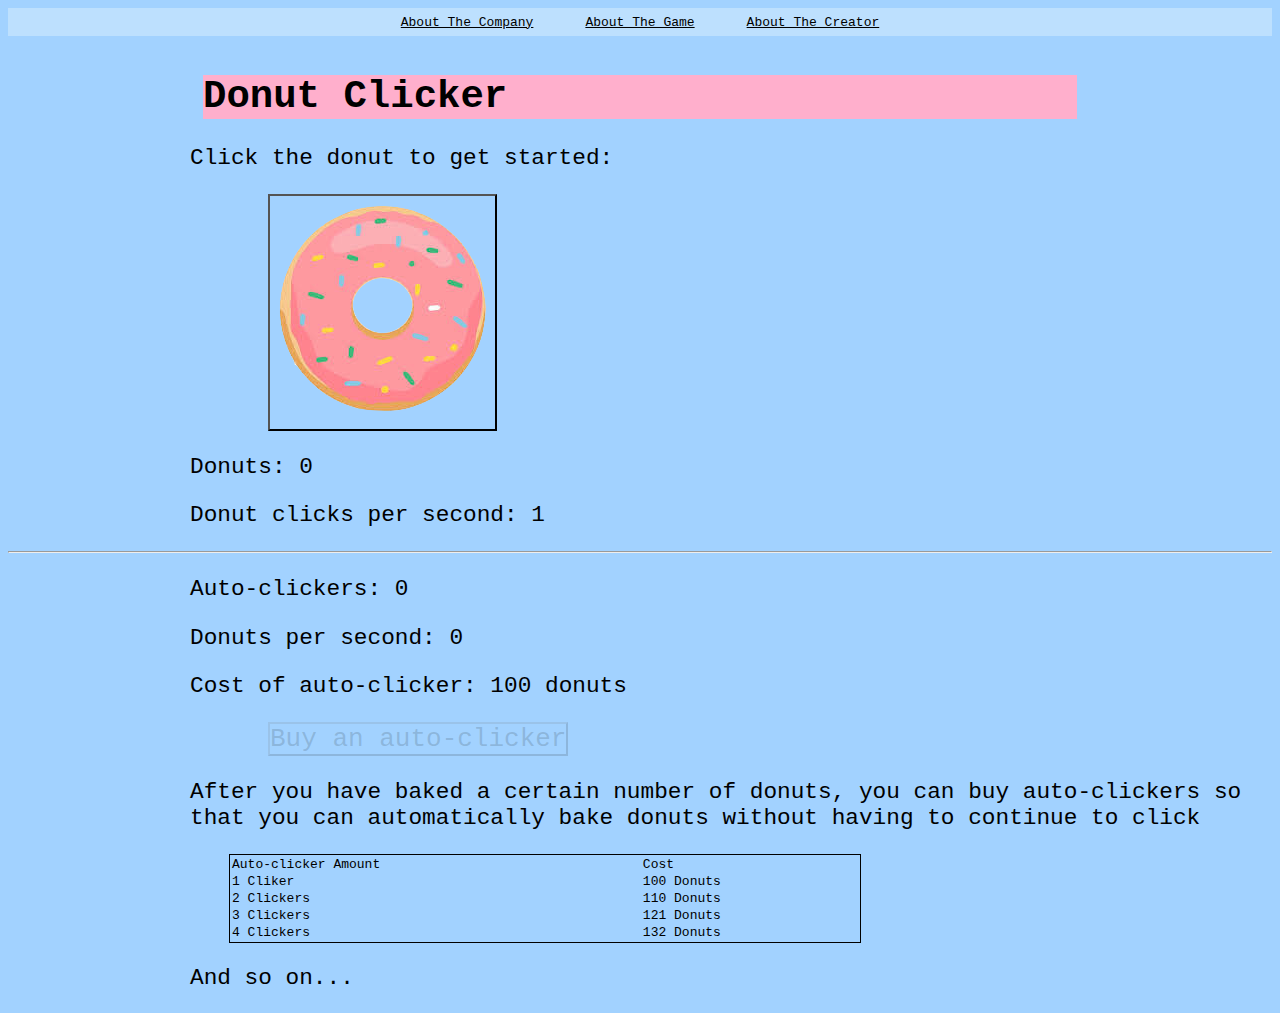
<file: index.html>
<!DOCTYPE html>
<html lang="en">
<head>
    <meta charset="UTF-8">
    <meta http-equiv="X-UA-Compatible" content="IE=edge">
    <meta name="viewport" content="width=device-width, initial-scale=1.0">
    <title>Donut Clicker Game</title>
    <style> .disabled{opacity: 0.5; cursor: not-allowed} </style>
    <link rel="stylesheet" href="style.css">
</head>
    <!-- NAVIGATION TABS-->
    <nav>
        <a href="company.html">About The Company</a></button>
        <a href="game.html">About The Game</a></button>
        <a href="creator.html">About The Creator</a></button>
    </nav>

<body>
    <h1>Donut Clicker</h1>
    <p>Click the donut to get started:</p>
    <button id="donut-button"><img src="donutt.png" alt="donut"></button>

    <p>Donuts: <span id="donut-counter">0</span></p>
    <p>Donut clicks per second: <span id="donut-clicks">1</span></p>
    <hr>

    <p>Auto-clickers: <span id="auto-clicker-count">0</span></p>

    <p>Donuts per second: <span id="auto-clickers">0</span></p>

    <p>Cost of auto-clicker: <span id="auto-clicker-cost">100</span> donuts</p>

    <button id="auto-clicker-button">Buy an auto-clicker</button>
    
   <p>After you have baked a certain number of donuts, you can buy auto-clickers so that 
    you can automatically bake donuts without having to continue to click
   </p>

   <table>
    <tr>
        <td>Auto-clicker Amount </td>
        <td>Cost</td>
    </tr> 
    <tr>
        <td>1 Cliker</td>
        <td>100 Donuts</td>
    </tr>
    <tr>
        <td>2 Clickers</td>
        <td>110 Donuts</td>
    </tr>
    <tr>
        <td>3 Clickers</td>
        <td>121 Donuts</td>
    </tr>
    <tr>
        <td>4 Clickers</td>
        <td>132 Donuts</td>
    </tr>
   </table>

   <p> And so on...</p>

</body>
<script src="app.js"></script>
</html>
</file>
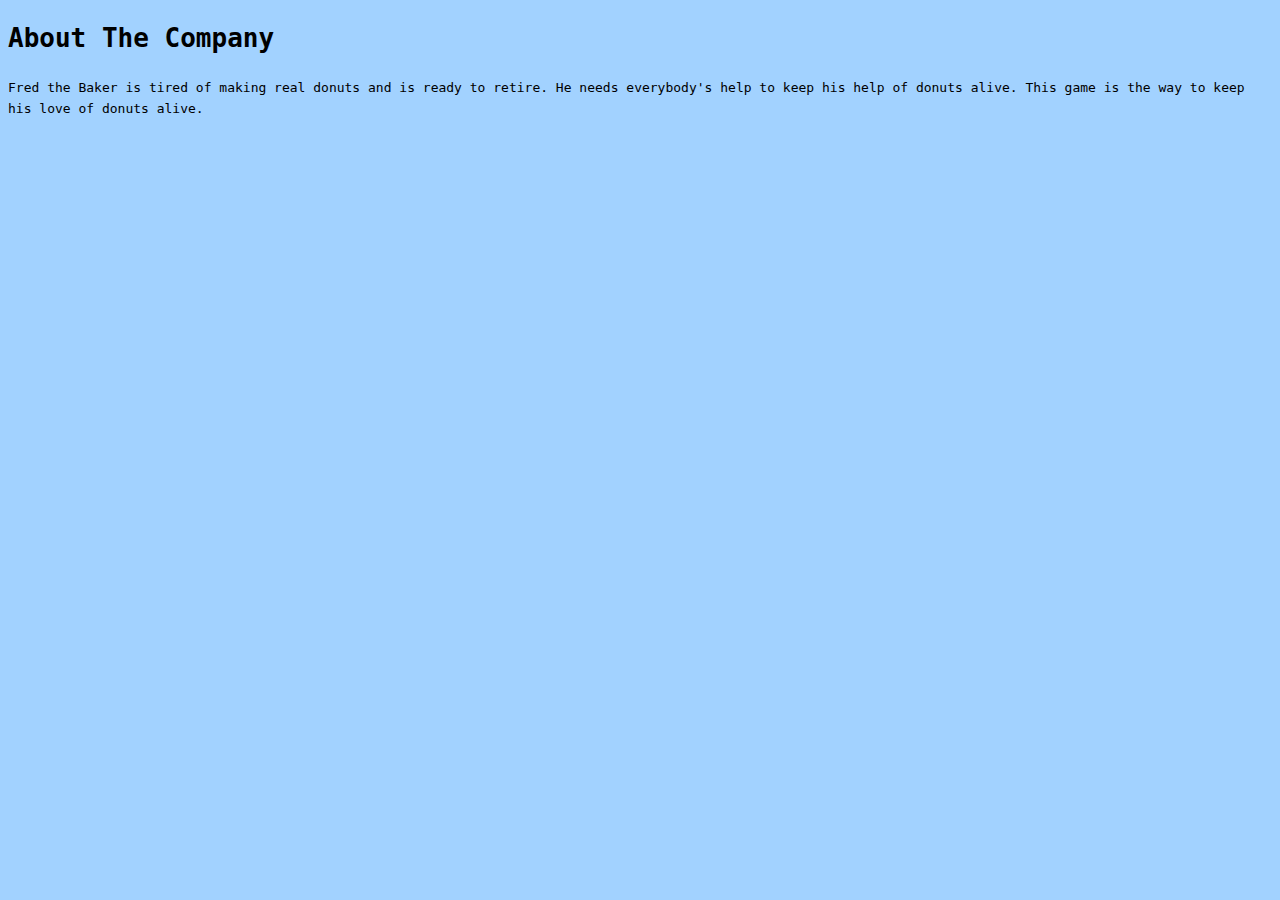
<file: company.html>
<!DOCTYPE html>
<html lang="en">
<head>
    <meta charset="UTF-8">
    <meta http-equiv="X-UA-Compatible" content="IE=edge">
    <meta name="viewport" content="width=device-width, initial-scale=1.0">
    <title>About the Company</title>
    <link rel="stylesheet" href="company.css">
</head>
<body>
    <h1> About The Company</h1>
    <p>Fred the Baker is tired of making real donuts and is ready to retire.
        He needs everybody's help to keep his help of donuts alive. This game 
        is the way to keep his love of donuts alive.</p>

    
</body>
</html>
</file>
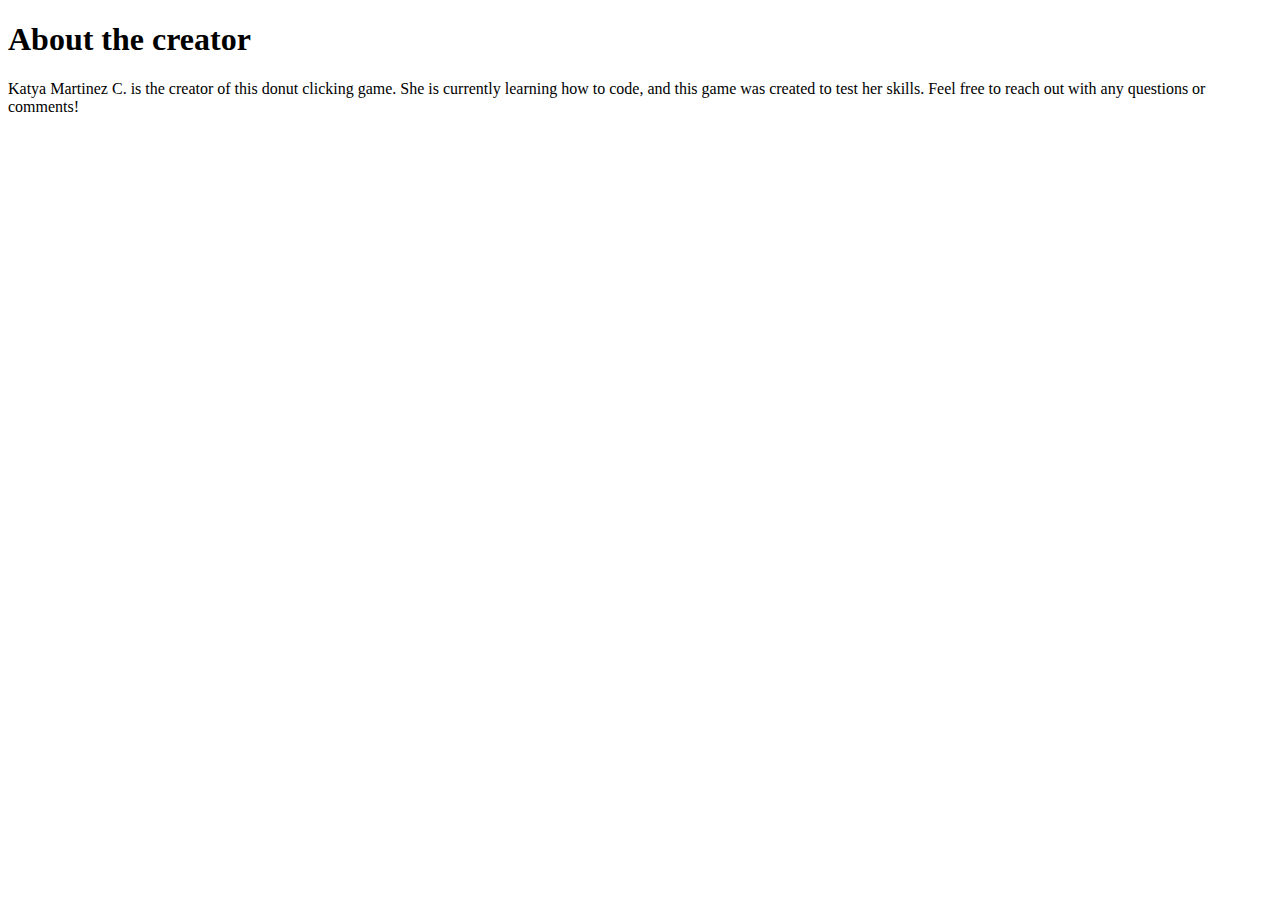
<file: creator.html>
<!DOCTYPE html>
<html lang="en">
<head>
    <meta charset="UTF-8">
    <meta http-equiv="X-UA-Compatible" content="IE=edge">
    <meta name="viewport" content="width=device-width, initial-scale=1.0">
    <title>About the Creator</title>
</head>
<h1>About the creator</h1>
<p>Katya Martinez C. is the creator of this donut clicking game. She
    is currently learning how to code, and this game was created to test 
    her skills. Feel free to reach out with any questions or comments!</p>
<body>
    
</body>
</html>
</file>
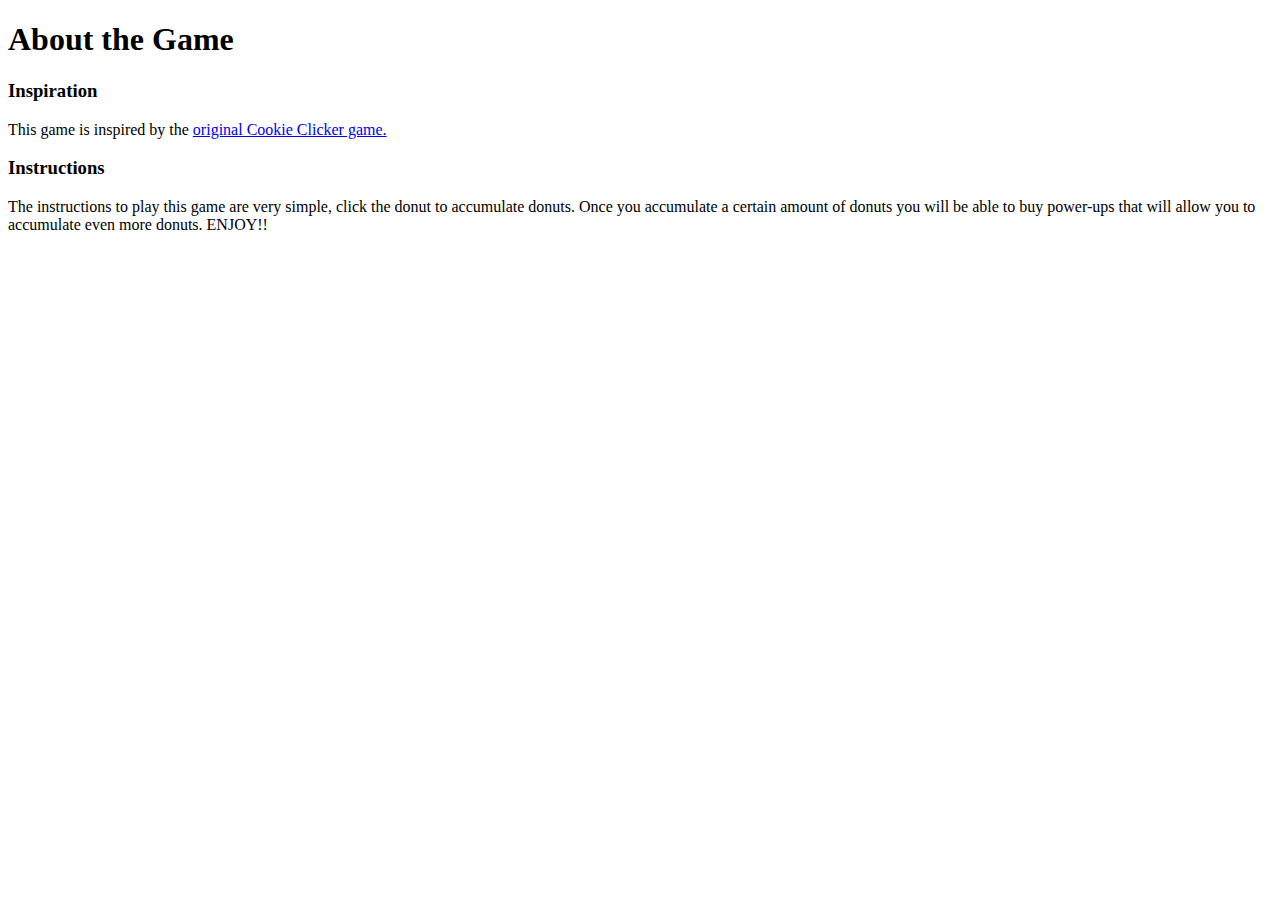
<file: game.html>
<!DOCTYPE html>
<html lang="en">
<head>
    <meta charset="UTF-8">
    <meta http-equiv="X-UA-Compatible" content="IE=edge">
    <meta name="viewport" content="width=device-width, initial-scale=1.0">
    <title>About the Game</title>
</head>
<h1>About the Game</h1>
    <h3>Inspiration</h3>
        <p>This game is inspired by the <a href="https://orteil.dashnet.org/cookieclicker/">
        original Cookie Clicker game. </a></p>
    <h3>Instructions</h3>
            <p>The instructions to play this game are very simple, click the donut to accumulate donuts.
                Once you accumulate a certain amount of donuts you will be able to buy power-ups that 
               will allow you to accumulate even more donuts. ENJOY!!</p>

<body>
    
</body>
</html>
</file>
<file: style.css>
* {
    font-family: monospace;
    line-height: 1.618 em;
    margin: 2 em;
    padding: 0;
    background-color: #A2D2FF;
}

nav{
    position: flex;
    width: 100%;

    display: flex;
    flex-flow: row;
    justify-content: center;

    background-color: #BDE0FE;
}

nav a{
    padding: 0.5em 2em;
    color: black;
    background-color: #BDE0FE;
}

nav a:hover{
    background: #EAF4F4;
}
 h1{
    position: relative;
    margin-left: 5em;
    margin-right: 5em;
    margin-top: 1em;
    font-size: 3em;

    display: flex;
    flex-flow: column;
    justify-content: center;

    background-color: #FFAFCC;
 }

 p{
    font-size: 1.75em;
    margin-left: 8em;
    margin
 }

button{
    margin-left: 10em;
    font-size: 2em
}

table{
    width: 50%;
    margin-left: 17em;
    border: 1px solid;
}
</file>
<file: company.css>
*{
    font-family: monospace;
    line-height: 1.618em;
    background-color: #A2D2FF;
}

h1 {
    position: relative;
    display: flex;
    flex-flow: column;
    justify-content: center


}

p {
    position: relative;

}
</file>
